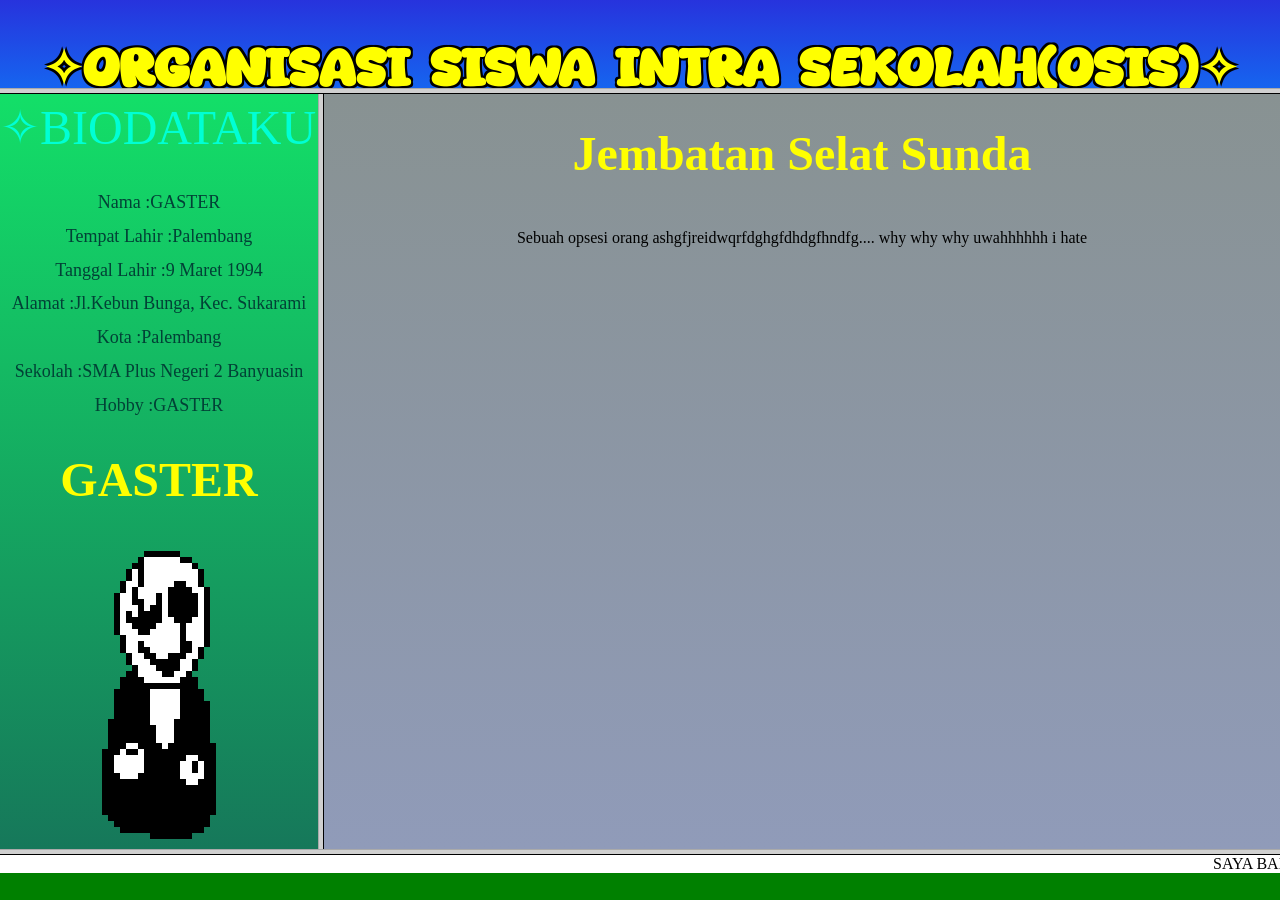
<file: index.html>
<html>
<frameset rows="10%,85%,5%">
    <frame src="judul.html">
    <frameset cols="25%,75%">
        <frame src="biodata.html">
        <frame src="tulisan.html">
    </frameset>
    <frame src="Marquee.html">
</frameset>
</html>
</file>
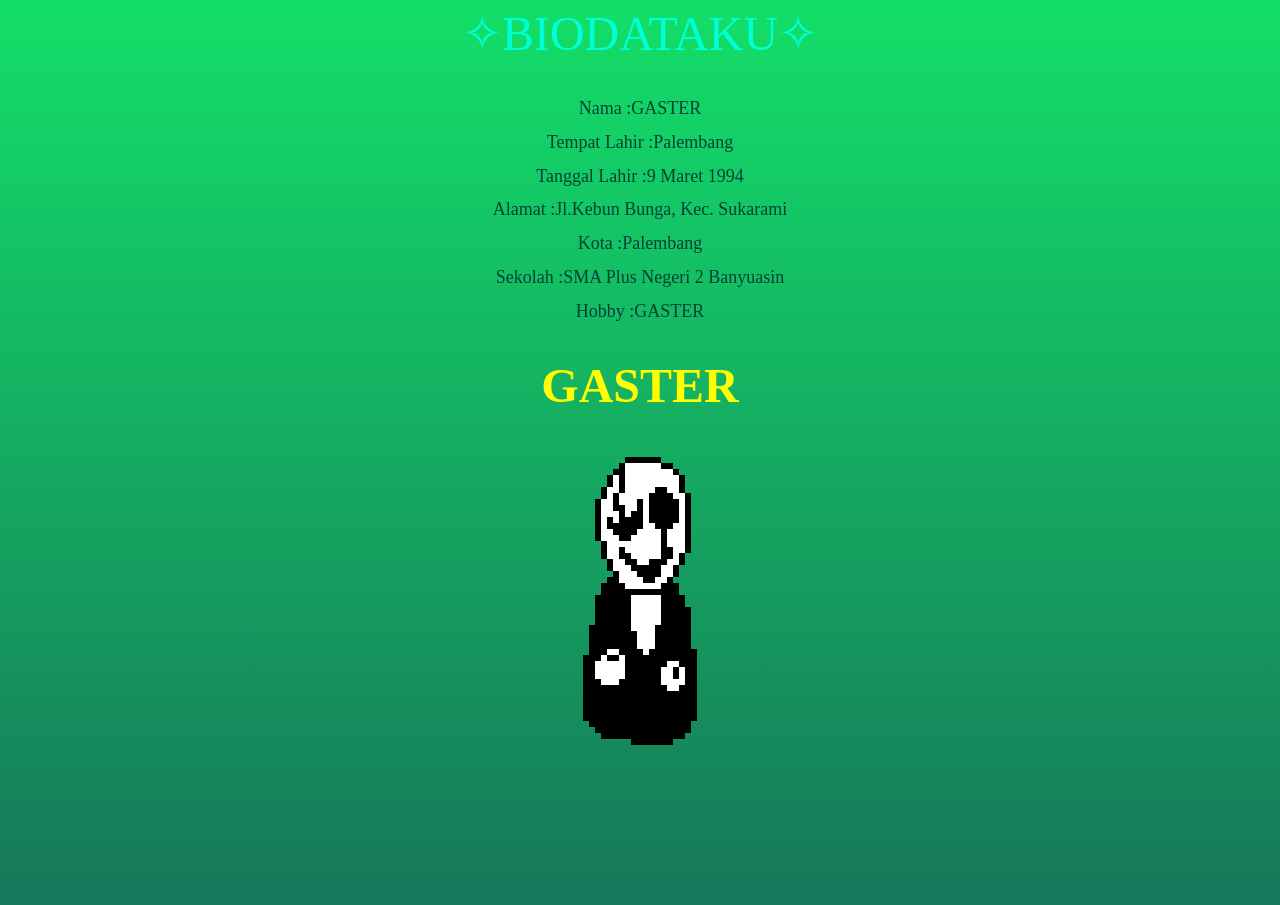
<file: biodata.html>
<link rel="stylesheet" href="style.css">
<html>
   <div class="b2">✧BIODATAKU✧</div>
    <body id="biodata-page">
    
        <BR><div class="b1">Nama            :GASTER<BR></div>
        <div class="b1">Tempat Lahir    :Palembang<BR></div>
        <div class="b1">Tanggal Lahir   :9 Maret 1994<BR></div>
        <div class="b1">Alamat          :Jl.Kebun Bunga, Kec. Sukarami<BR></div>
        <div class="b1">Kota            :Palembang<BR></div>
        <div class="b1">Sekolah         :SMA Plus Negeri 2 Banyuasin<BR></div>
        <div class="b1">Hobby           :GASTER   <BR></div>
        <h1>GASTER</h1>
        <img src="images/Wdgaster.png" alt="Girl in a jacket">
    </body>
</html>
</file>
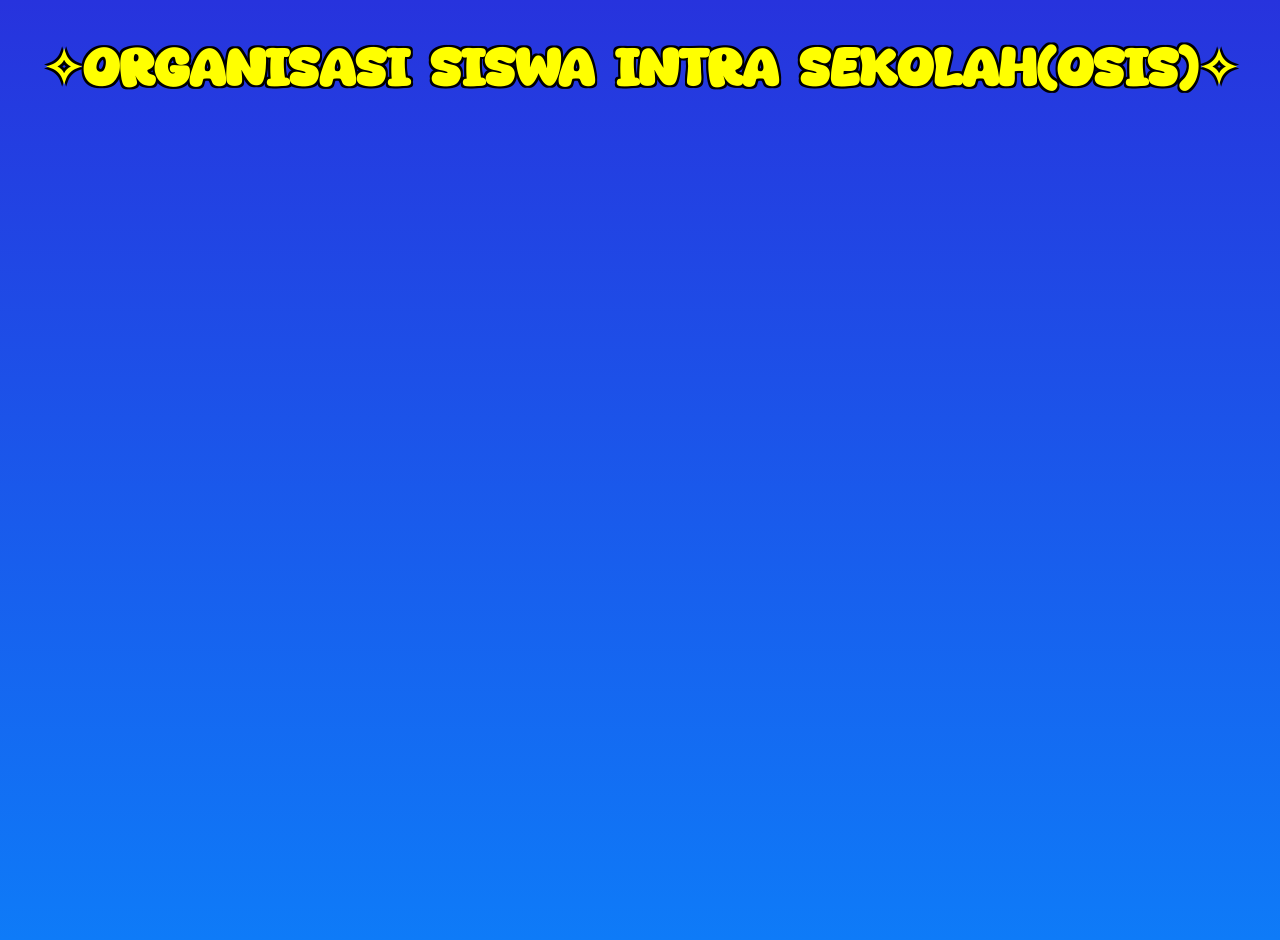
<file: judul.html>
<!DOCTYPE html>
<html>
<head>
    <meta charset="UTF-8">
    <title>✧OSIS Page✧</title>
    <link rel="stylesheet" href="style.css">
</head>
<body id="osis-page">

    <h2 class="outside-outline-text">✧ORGANISASI SISWA INTRA SEKOLAH(OSIS)✧</h2>

</body>
</html>
</file>
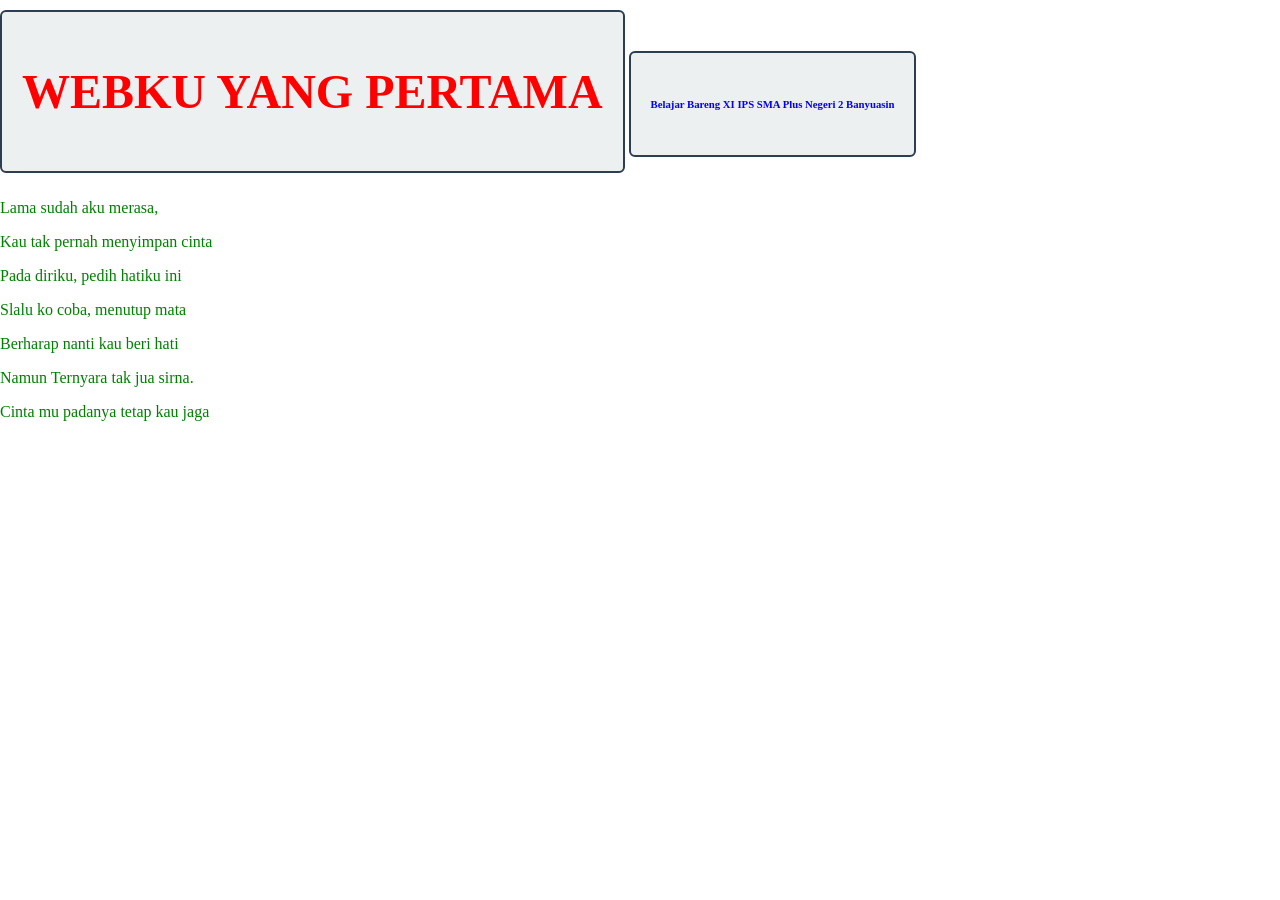
<file: Latihan-1.html>
<!DOCTYPE html>
<link rel="stylesheet" href="style.css">
<div class="box-wrapper">
    <div class="boxed-text">
        <h1><font color = "red"> WEBKU YANG PERTAMA </h1>
    </div>
    <head>
    <div class="boxed-text">
        <h6><font color = "blue"> Belajar Bareng XI IPS SMA Plus Negeri 2 Banyuasin </font> </h2>
    </div>
</div>
<head>
    <font color = "green">
        <p>Lama sudah aku merasa,
        <p>Kau tak pernah menyimpan cinta
        <p> Pada diriku, pedih hatiku ini
        <p>Slalu ko coba, menutup mata
        <p>Berharap nanti kau beri hati
        <p>Namun Ternyara tak jua sirna.
        <p>Cinta mu padanya tetap kau jaga

</head>
</file>
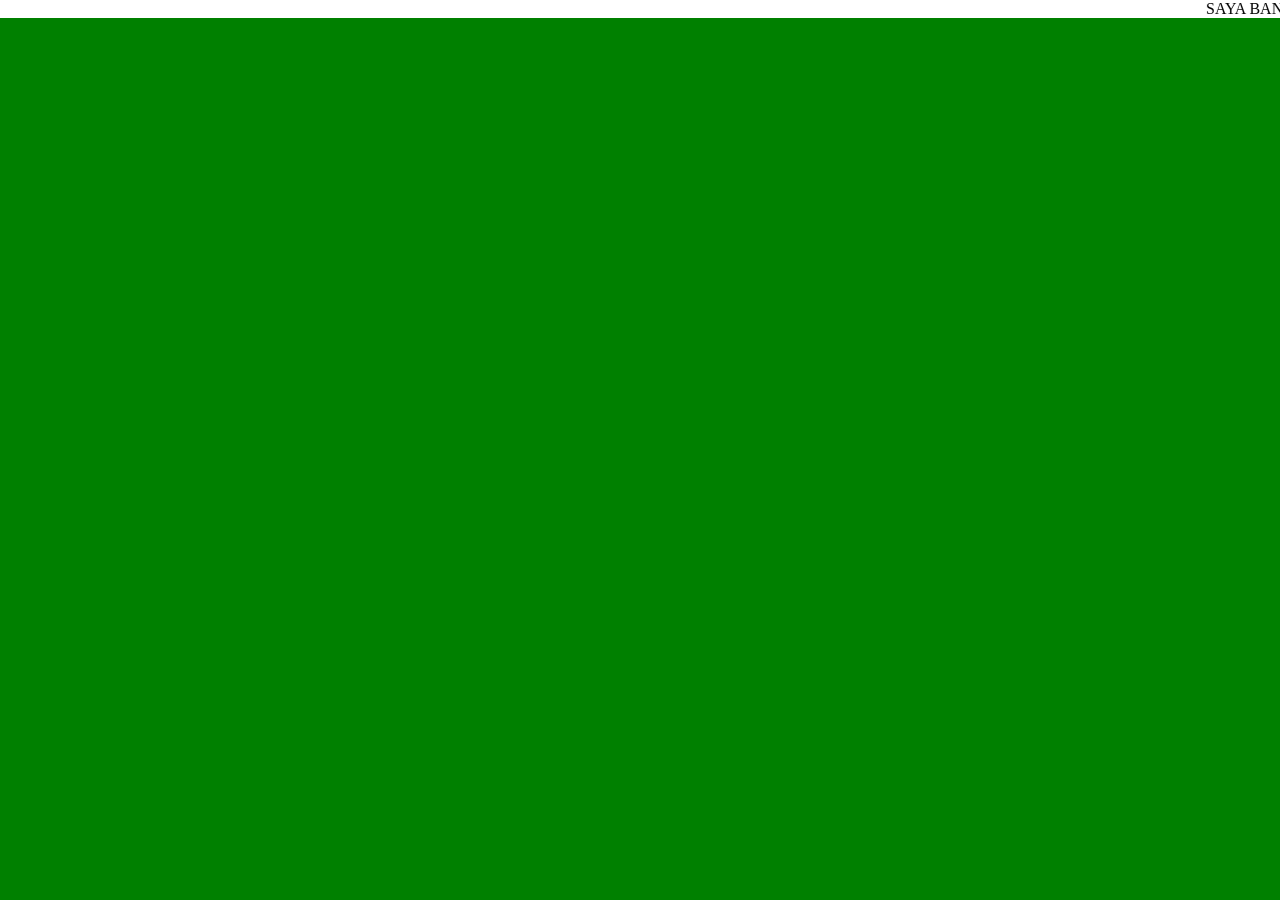
<file: Marquee.html>
<link rel="stylesheet" href="style.css">
<html>
    <title>Teknologi Pembangunan Indonesia</title>
    <body bgcolor = "green">
        <marquee bgcolor = "white" > SAYA BANGSA INDONESIAAAAAAA</marquee>
    </body>
</html>
</file>
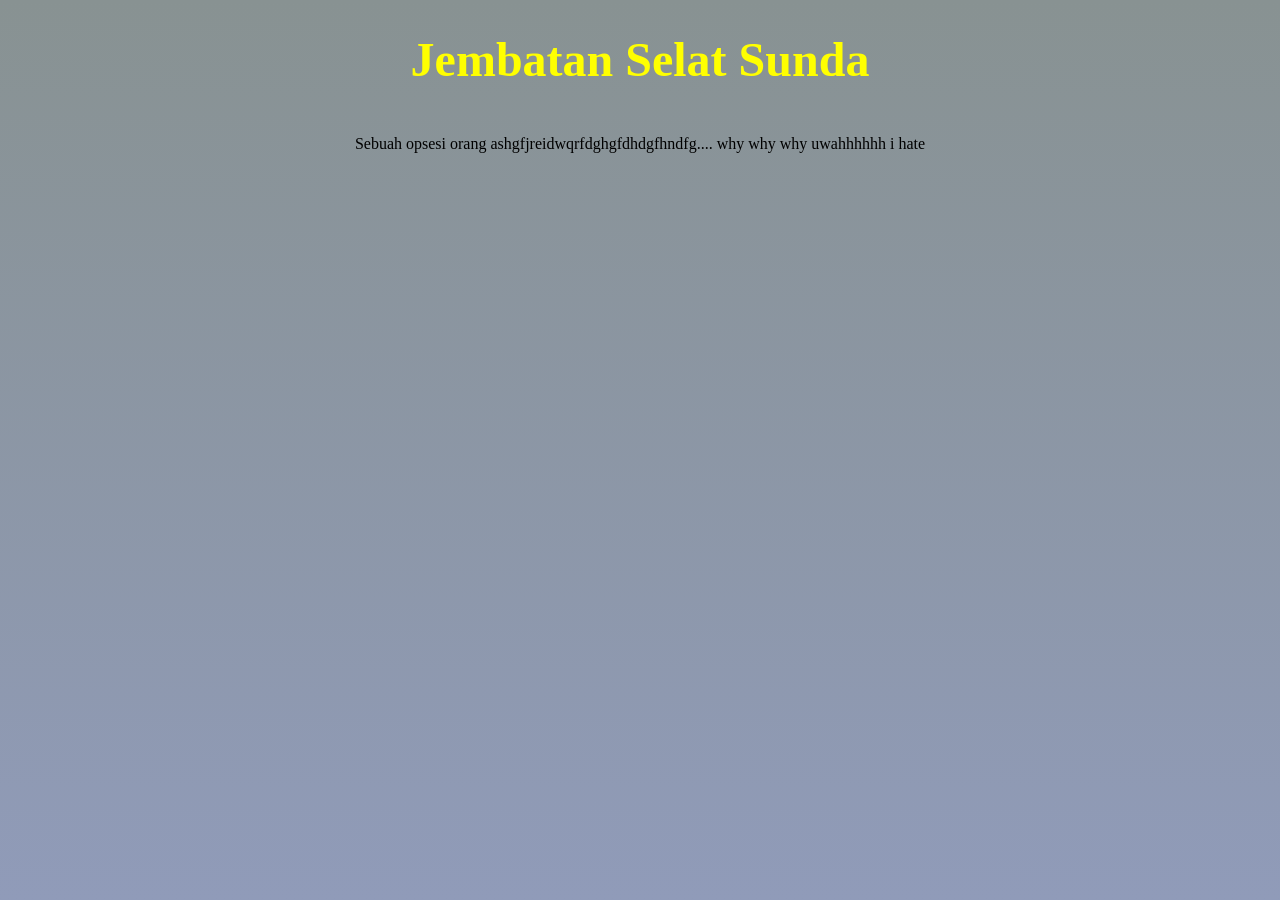
<file: tulisan.html>
<!DOCTYPE html>
<html>
<head>
    <meta charset="UTF-8">
    <title>Teknologi Pembangunan Indonesia</title>
    <link rel="stylesheet" href="style.css">
</head>
<body id="tulisan-page">

    <!-- Wrapped text in standard tags for better alignment -->
    <h1 class="main-title">Jembatan Selat Sunda</h1>
    
    <p class="description">
        Sebuah opsesi orang ashgfjreidwqrfdghgfdhdgfhndfg.... why why why uwahhhhhh i hate
    </p>

    <!-- The centered game iframe -->
<iframe frameborder="0" src="https://itch.io/embed-upload/16471196?color=e80000" allowfullscreen="" width="1280" height="720"><a href="https://electricram999.itch.io/erasingme-erasingyou">Play ErasingMe_ErasingYou on itch.io</a></iframe>

</body>
</html>
</file>
<file: style.css>
/* style.css */
@font-face {
  font-family: 'MyCustomFont';
  src: url("font/Matcha\ Mint.ttf") format('truetype');
  font-weight: normal;
  font-style: normal;
  font-display: swap; /* Shows fallback text while your font loads */
}
.boxed-text {
  border: 2px solid #2c3e50;
  background-color: #ecf0f1;
  padding: 20px;
  margin: 10px 0;
  border-radius: 6px;
  display: inline-block; /* Makes the box wrap tightly around the text */
}
.box-wrapperV {
  display: flex;
  flex-direction: column;   /* Stacks children vertically top-to-bottom */
  align-items: flex-start;  /* Keeps boxes hugged to the left. Change to 'center' to center them! */
  gap: 15px;                /* Adds a clean space between the two boxes */
}
.box-wrapperH {
  display: flex;
  flex-direction: row;   /* Stacks children vertically top-to-bottom */
  align-items: flex-start;  /* Keeps boxes hugged to the left. Change to 'center' to center them! */
  gap: 15px;                /* Adds a clean space between the two boxes */
}

body {
  min-height: 100vh; /* Ensures the gradient covers the full screen height */
  margin: 0;         /* Removes default browser spacing */
}

h1 {
    font-size: 48px;
    text-align: center;
    color: yellow;

}
h2 {
    font-size: 48px;
    text-align: center;
    color: yellow;
    font-family: 'MyCustomFont', sans-serif;

}
head {
    font-family: 'MyCustomFont', sans-serif;
    -webkit-text-stroke: 2px black; /* Thickness and color of the outline */
    color: rgb(2, 255, 171);
    justify-content: center; /* Centers horizontally (X-axis) */
    align-items: center;     /* Centers vertically (Y-axis) */
}

.solid-outline-text {
  -webkit-text-stroke: 2px black; /* Thickness and color of the outline */
}

.outside-outline-text {
  text-shadow: 
    -2px -2px 0 #000,  
     2px -2px 0 #000,
    -2px  2px 0 #000,
     2px  2px 0 #000; /* Creates a shadow in all 4 diagonal corners */
}

.biodata {
    background-color: rgba(0, 0, 0, 0.2); /* Slightly darker background to see the box boundaries */
    padding: 20px;
    border: 2px solid white;
    border-radius: 25px;
    /* KEY SOLUTION: Setting minimum dimensions */
    min-width: var(--width, 300px); ;  /* The box will never shrink smaller than 300 pixels wide */
    min-height: 200px; /* The box will never shrink smaller than 200 pixels tall */
    
    /* Optional: allows the box to shrink/grow based on content but respects the minimums above */
    display: inline-block; 
}

.b1 {

  line-height: 1.6;
}

#osis-page {
    background-image: linear-gradient(to bottom, rgb(39, 51, 221), #0e7bf8);
    margin: 0;
    height: 100vh; 
}
#biodata-page {
    font-size: 20px;
    background-image: linear-gradient(to bottom, rgb(19, 223, 104),rgb(22, 119, 90));
    margin: 0;
    height: 100vh; 
    align-items: center;
}
#tulisan-page {
    background-image: linear-gradient(to bottom, rgb(136, 146, 146),rgb(144, 155, 185));
    margin: 0;
    height: 100vh; 
    display: flex;
    flex-direction: column;
    align-items: center;

}

head {
    font-size: 48px;
    text-align: center;
    color: yellow;
    font-family: 'MyCustomFont', sans-serif;

}
/* Centers the main title and headings */
#bold-biodata, h1 {
    font-size: 48px;
    text-align: center;
    color: yellow;
}

/* Centers the block of text lines */
.biodata-container {
    text-align: center;
    margin-bottom: 20px;
}

/* Keeps label alignment uniform while centered on the page */
.b1 {
    color: rgb(2, 65, 54);
    font-size: 18px;
    margin: 5px 0;
    text-align: center;

}
.b2 {
    color: rgb(0, 255, 213);
    font-size: 48px;
    margin: 5px 0;
    text-align: center;

}
/* Centers the image block */
img {
    display: block;
    margin: 0 auto;
}
</file>
